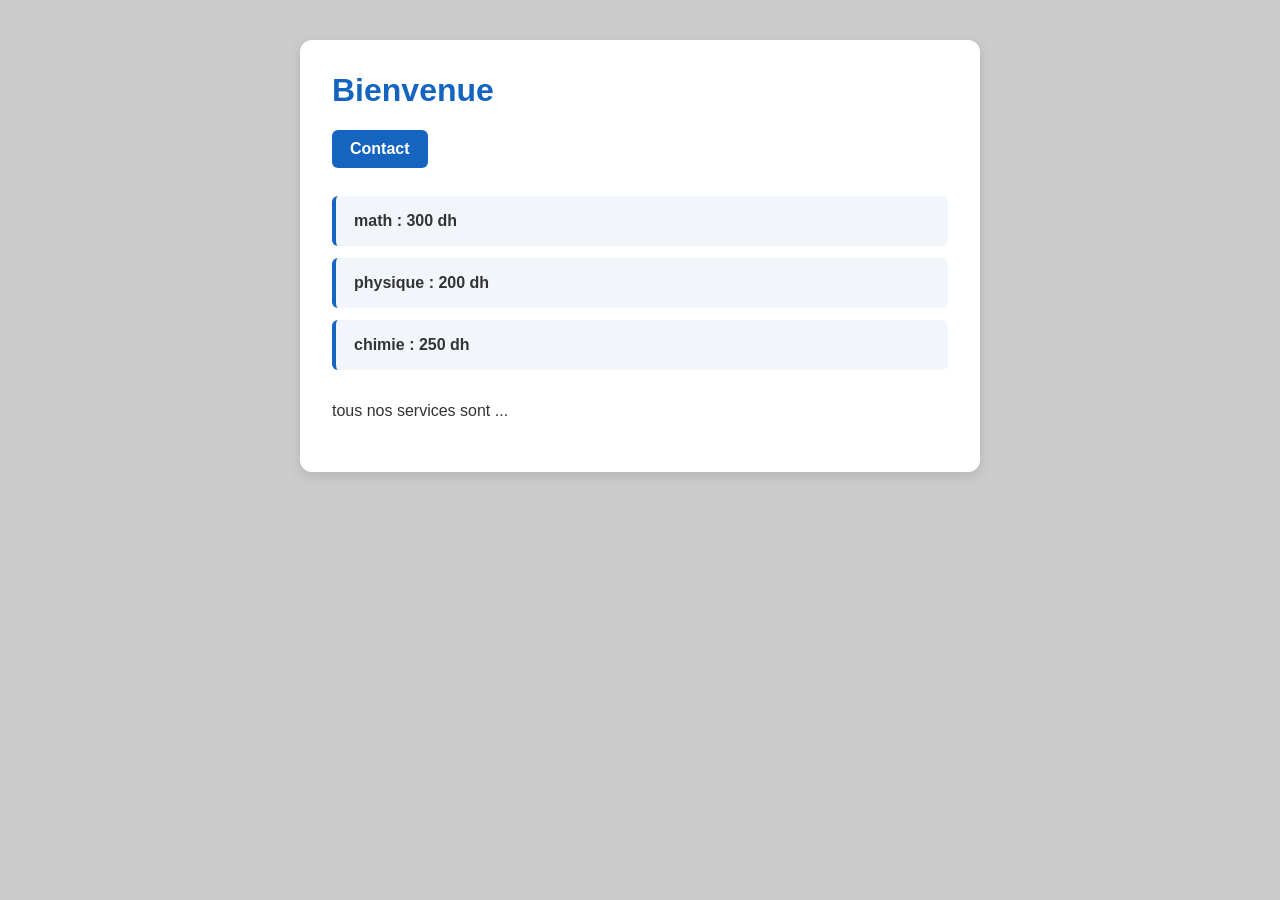
<file: index.html>
<!DOCTYPE html>
<html lang="fr">
<head>
    <meta charset="UTF-8">
    <meta name="viewport" content="width=device-width, initial-scale=1.0">
    <link rel="stylesheet" href="style.css">
</head>
<body>
    <main class="page">
        <h1>Bienvenue</h1>
        <a class="button" href="contact.html">Contact</a>
        <ul class="course-list">
            <li>math : 300 dh</li>
            <li>physique : 200 dh</li>
            <li>chimie : 250 dh</li>
        </ul>

        <p>tous nos services sont ...</p>
    </main>
</body>
</html>
</file>
<file: style.css>
* {
    box-sizing: border-box;
}

body {
    margin: 0;
    padding: 40px 20px;
    background-color: #ccc;
    color: #333;
    font-family: Arial, sans-serif;
}

.page {
    width: min(100%, 680px);
    margin: 0 auto;
    padding: 32px;
    border-radius: 12px;
    background-color: #fff;
    box-shadow: 0 4px 14px rgb(0 0 0 / 12%);
}

h1 {
    margin-top: 0;
    color: #1565c0;
}

.button {
    display: inline-block;
    padding: 10px 18px;
    border-radius: 6px;
    background-color: #1565c0;
    color: #fff;
    font-weight: 700;
    text-decoration: none;
}

.button:hover,
.button:focus-visible {
    background-color: #0d47a1;
}

.course-list {
    display: grid;
    gap: 12px;
    margin: 28px 0;
    padding: 0;
    list-style: none;
}

.course-list li {
    padding: 16px 18px;
    border-left: 4px solid #1565c0;
    border-radius: 6px;
    background-color: #f2f6fb;
    font-weight: 700;
}

p {
    line-height: 1.6;
}

img {
    max-width: 100%;
    height: auto;
}

@media (max-width: 480px) {
    body {
        padding: 20px 12px;
    }

    .page {
        padding: 24px 20px;
    }
}
</file>
